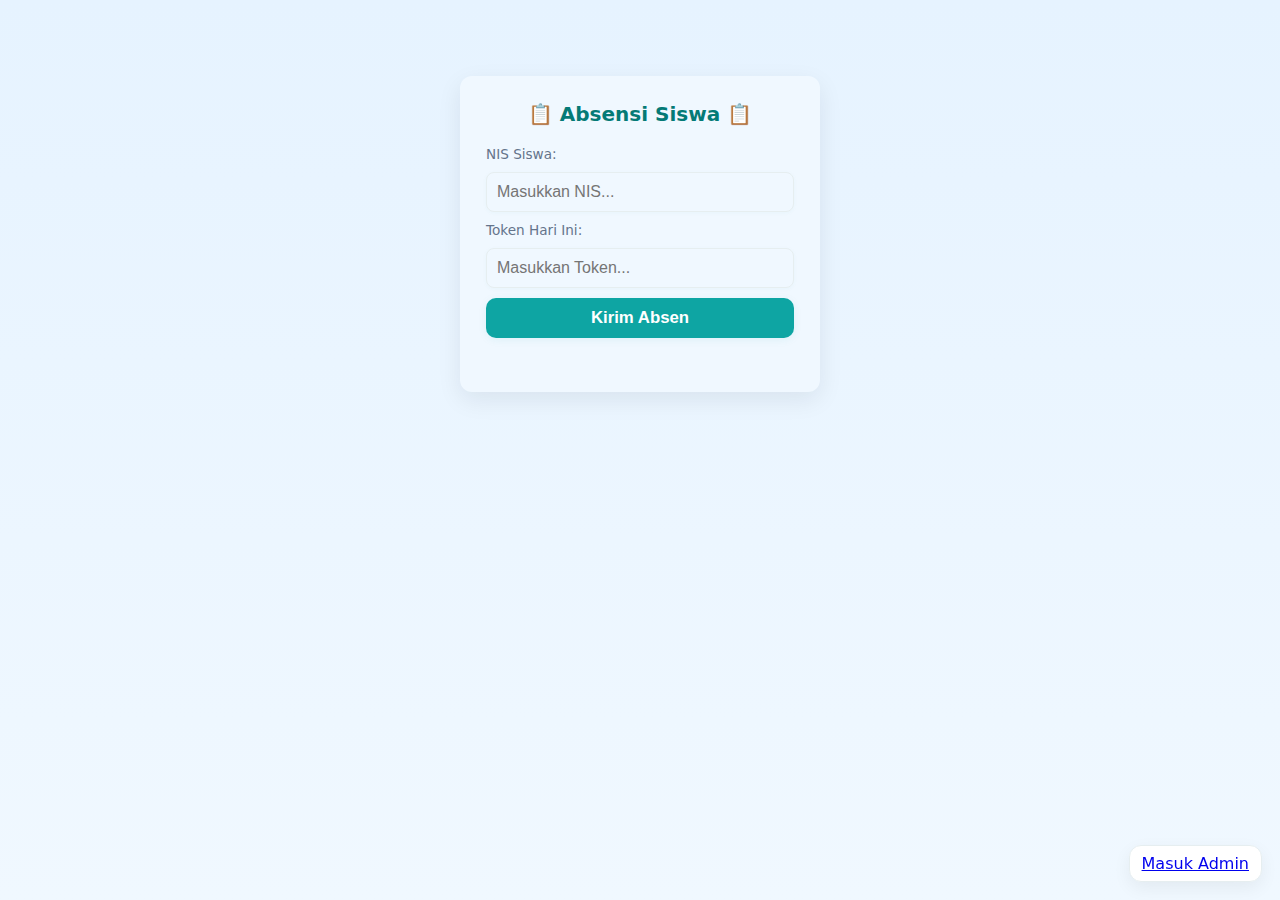
<file: index.html>
<!DOCTYPE html>
<html lang="id">

<head>
  <meta charset="UTF-8">
  <title>Absensi Siswa</title>
  <link rel="stylesheet" href="css/style.css">
</head>

<body>
  <div class="container">
    <h1>📋 Absensi Siswa 📋</h1>
    <form id="absenForm">
      <label for="nis">NIS Siswa:</label>
      <input type="text" id="nis" required placeholder="Masukkan NIS...">

      <label for="token">Token Hari Ini:</label>
      <input type="text" id="token" required placeholder="Masukkan Token...">

      <button type="submit">Kirim Absen</button>
    </form>

    <p id="status" class="status"></p>
  </div>

  <script src="js/absen.js"></script>

  <a href="operator-login.html" class="operator-corner">Masuk Admin</a>

</body>

</html>
</file>
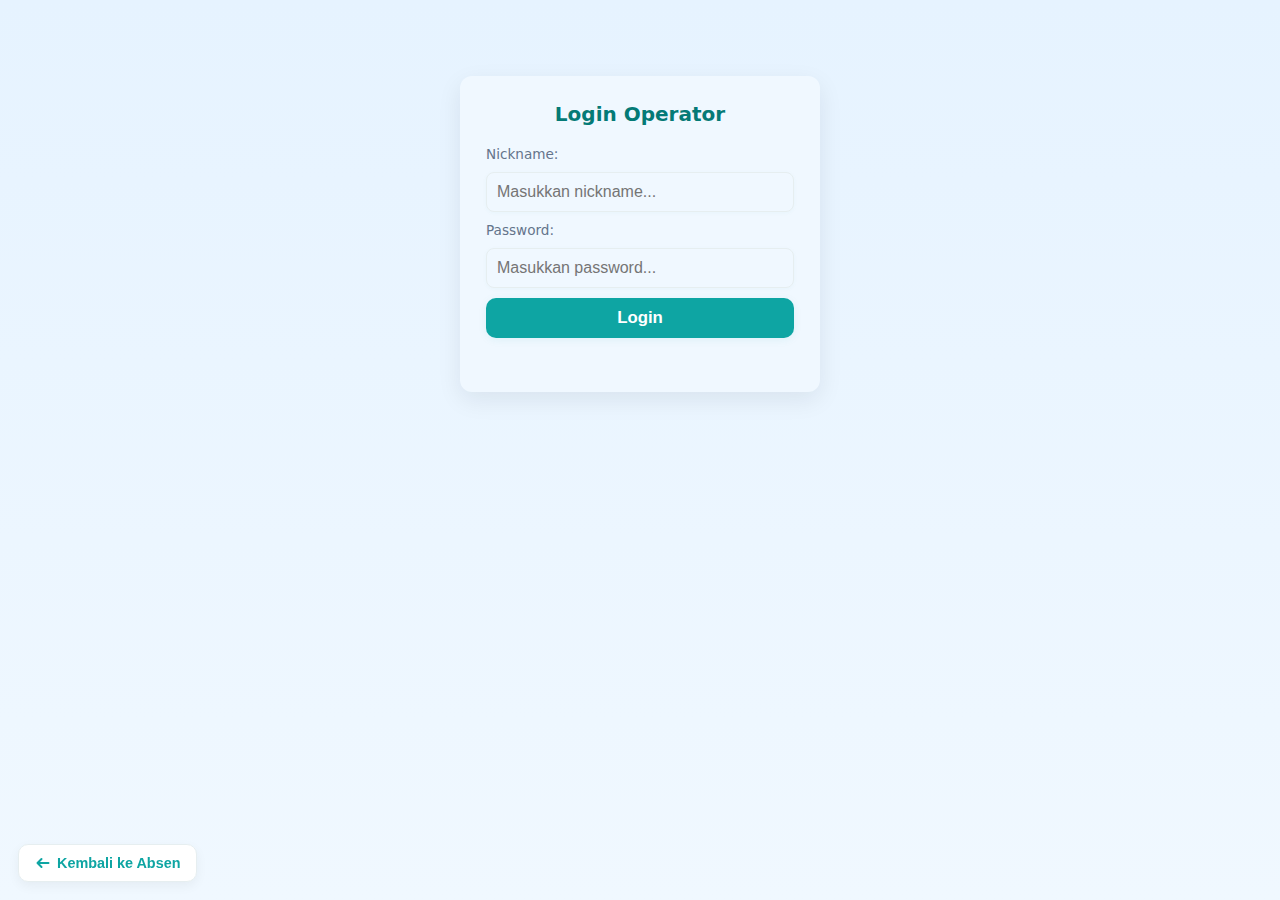
<file: operator-login.html>
<!DOCTYPE html>
<html lang="id">

<head>
  <meta charset="UTF-8">
  <title>Login Operator</title>
  <link rel="stylesheet" href="css/style.css">
</head>

<body>
  <div class="container">
    <h1>Login Operator</h1>
    <form id="loginForm">
      <label for="nickname">Nickname:</label>
      <input type="text" id="nickname" required placeholder="Masukkan nickname...">

      <label for="password">Password:</label>
      <input type="password" id="password" required placeholder="Masukkan password...">

      <button type="submit">Login</button>
    </form>

    <p id="loginStatus" class="status"></p>
  </div>

  <button id="backToAbsen" class="back-button">
    <svg width="16" height="16" viewBox="0 0 16 16" fill="none" xmlns="http://www.w3.org/2000/svg"
      style="margin-right: 6px;">
      <path d="M6.5 12L2.5 8M2.5 8L6.5 4M2.5 8H13.5" stroke="currentColor" stroke-width="2" stroke-linecap="round"
        stroke-linejoin="round" />
    </svg>
    Kembali ke Absen
  </button>

  <script src="js/operator-login.js"></script>

  <button id="go-operator" class="hidden">Masuk Halaman Operator</button>
  <div id="token-container" class="hidden">
    <p id="token-text"></p>
  </div>

  <script>
    document.getElementById('backToAbsen')?.addEventListener('click', () => {
      window.location.href = 'index.html';
    });
  </script>

</body>

</html>
</file>
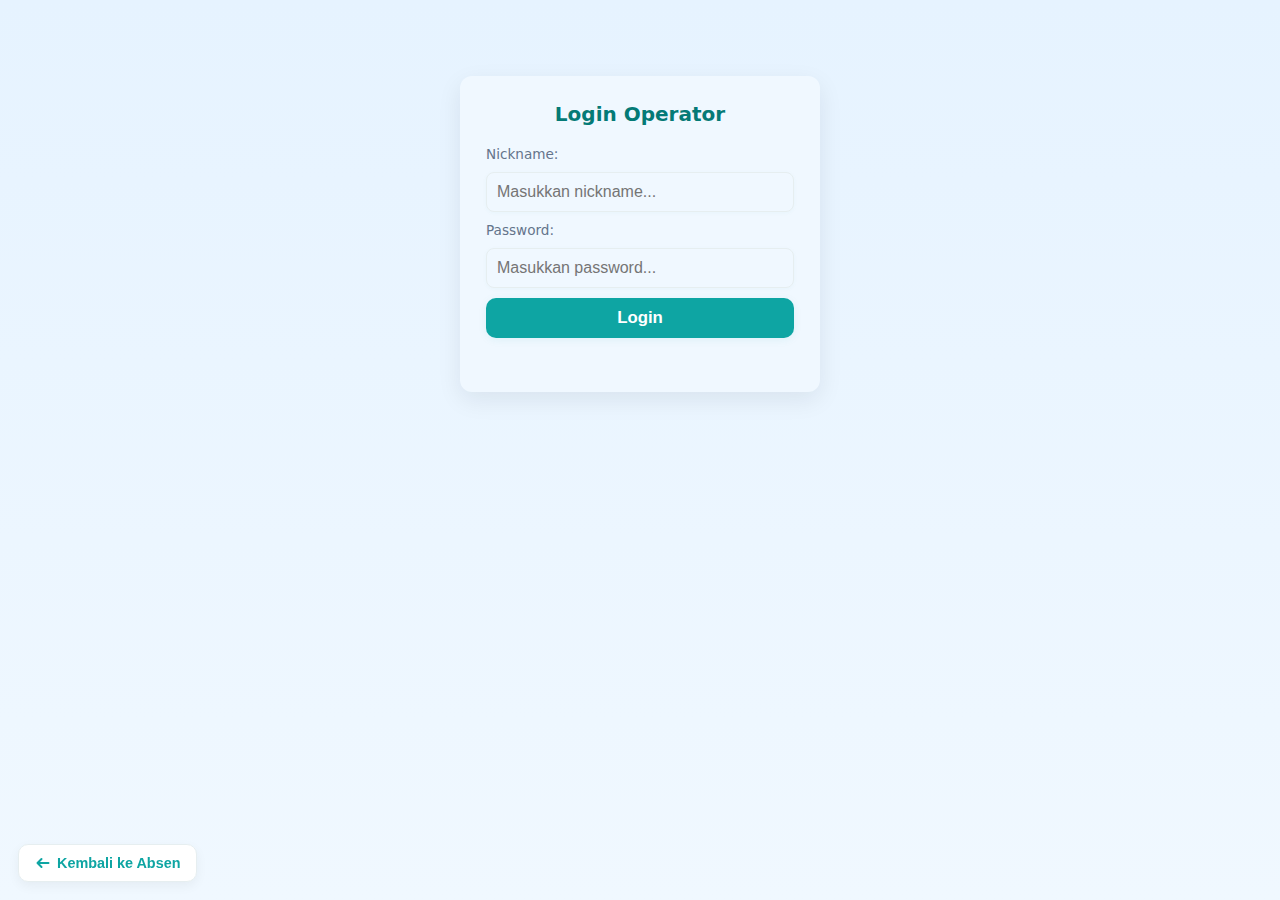
<file: operator.html>
<!DOCTYPE html>
<html lang="id">

<head>
  <meta charset="UTF-8">
  <title>Halaman Operator</title>
  <link rel="stylesheet" href="css/operator.css">
</head>

<body>

  <header>
    <h2>Panel Operator</h2>
    <div>
      <span id="tokenAktif">Token: -</span>
      <button id="logoutBtn">Logout</button>
    </div>
  </header>

  <main>
    <h3>Daftar Siswa</h3>

    <form id="addForm">
      <input type="text" id="nama" placeholder="Nama siswa" required>
      <input type="text" id="nis" placeholder="NIS" required>
      <button type="submit">Tambah</button>
    </form>

    <div class="table-container">
      <table id="tabelSiswa">
        <thead>
          <tr>
            <th>No</th>
            <th>Nama</th>
            <th>NIS</th>
            <th>Aksi</th>
          </tr>
        </thead>
        <tbody></tbody>
      </table>
    </div>

    <hr class="divider">

    <section id="rekapSection">
      <h3>Rekap Absensi</h3>

      <div id="filterButtons" class="filter-buttons">
        <button data-filter="hari" class="active">Hari Ini</button>
        <button data-filter="minggu">1 Minggu Terakhir</button>
      </div>

      <div class="table-container">
        <table id="tabelRekap">
          <thead>
            <tr>
              <th>No</th>
              <th>Nama</th>
              <th>NIS</th>
              <th>Tanggal</th>
              <th>Status</th>
              <th>Aksi</th>
            </tr>
          </thead>
          <tbody></tbody>
        </table>
      </div>
    </section>
  </main>

  <script src="js/operator.js"></script>


</body>

</html>
</file>
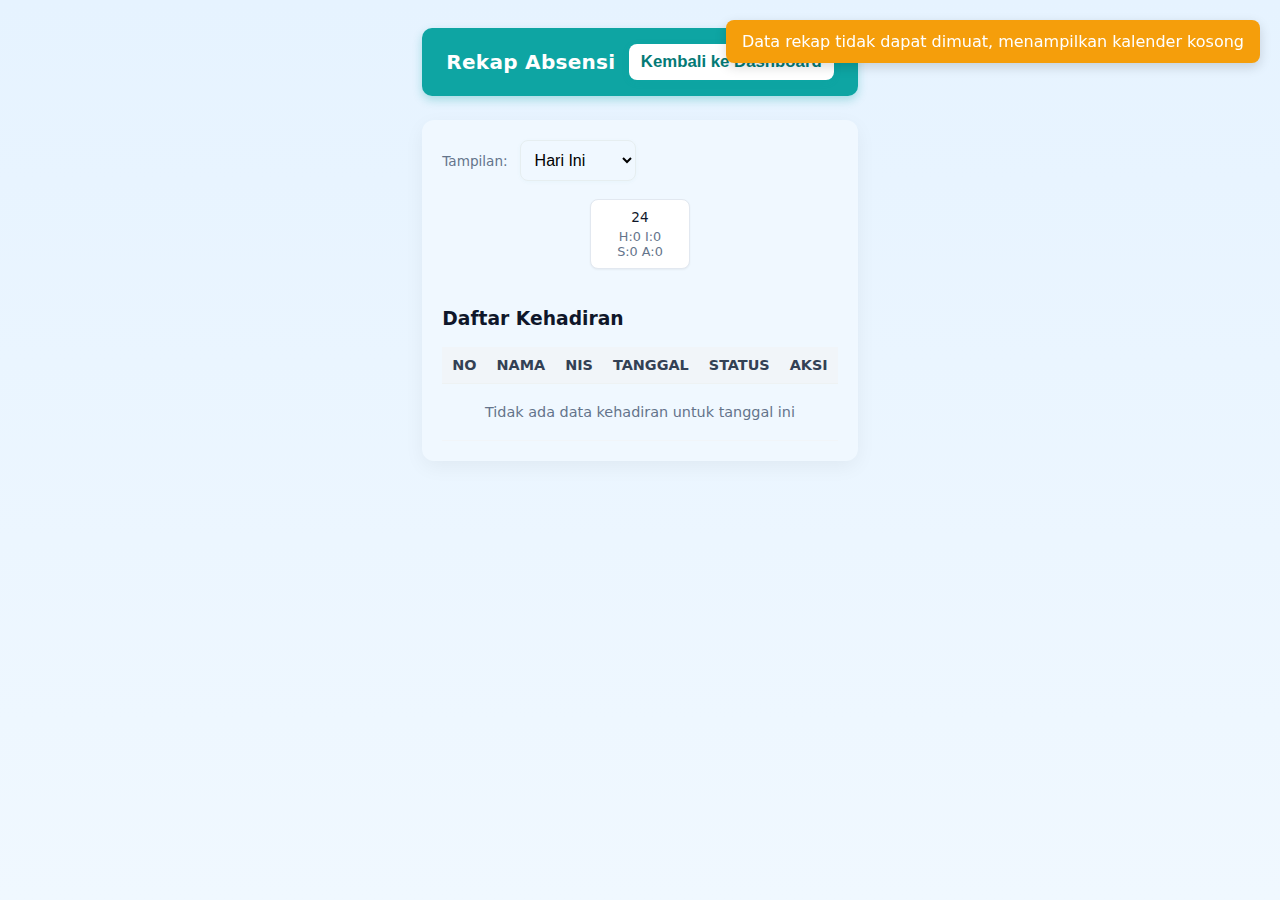
<file: rekap.html>
<!DOCTYPE html>
<html lang="id">

<head>
    <meta charset="UTF-8">
    <title>Rekap Absensi</title>
    <link rel="stylesheet" href="css/style.css">
</head>

<body>
    <div class="page-container">
        <header>
            <h2>Rekap Absensi</h2>
            <div>
                <button onclick="window.location.href='operator.html'">Kembali ke Dashboard</button>
            </div>
        </header>

        <main>
            <!-- Filter & tampilan kalender -->
            <div class="filter-controls">
                <label for="viewMode">Tampilan:</label>
                <select id="viewMode" onchange="changeViewMode(this.value)">
                    <option value="hari">Hari Ini</option>
                    <option value="minggu">Minggu Ini</option>
                </select>

                <!-- Mode grid sudah dihapus, tidak ada tombol toggle -->
            </div>

            <div id="calendarView" class="calendar-view"></div>

            <!-- Mode grid sudah dihapus, tidak ada container grid -->

            <div class="table-container">
                <h3 id="tableTitle">Daftar Kehadiran</h3>
                <button id="showAllBtn" onclick="showAllData()" style="display:none; margin-bottom:10px;">Tampilkan
                    Semua</button>
                <table id="tabelRekap">
                    <thead>
                        <tr>
                            <th>No</th>
                            <th>Nama</th>
                            <th>NIS</th>
                            <th>Tanggal</th>
                            <th>Status</th>
                            <th>Aksi</th>
                        </tr>
                    </thead>
                    <tbody></tbody>
                </table>
            </div>
        </main>
    </div>

    <script src="js/rekap.js"></script>
</body>

</html>
</file>
<file: css/style.css>
:root {
  --bg: #e6f3ff;
  /* Putih kebiruan sedikit */
  --card: #f0f8ff;
  /* Putih kebiruan */
  --muted: #64748b;
  /* Abu-abu kebiruan */
  --accent: #0ea5a3;
  /* Biru tosca */
  --accent-strong: #047a76;
  /* Biru tosca gelap */
  --success: #4fc3a1;
  /* Hijau tosca */
  --danger: #ef4444;
  /* Merah tetap */
  --glass: rgba(240, 248, 255, 0.8);
  /* Glass dengan putih kebiruan */
  --light-green: #d1fae5;
  /* Hijau muda */
  --light-blue: #dbeafe;
  /* Biru muda */
}

* {
  box-sizing: border-box
}

body {
  font-family: Inter, 'Segoe UI', system-ui, -apple-system, 'Helvetica Neue', Arial;
  margin: 0;
  min-height: 100vh;
  background: linear-gradient(180deg, var(--bg) 0%, #f0f8ff 100%);
  color: #0f172a;
  padding: 28px;
  display: flex;
  flex-direction: column;
  align-items: center;
  justify-content: flex-start;
}

.container {
  background: var(--card);
  border-radius: 16px;
  box-shadow: 0 12px 32px rgba(16, 24, 40, 0.12);
  width: 360px;
  padding: 32px 28px 26px 28px;
  margin-top: 48px;
  display: flex;
  flex-direction: column;
  align-items: center;
  transition: box-shadow 0.2s, transform 0.2s;
}

.container:hover {
  box-shadow: 0 20px 48px rgba(16, 24, 40, 0.18);
  transform: translateY(-2px) scale(1.01);
}

form {
  display: flex;
  flex-direction: column;
  gap: 14px;
  margin-top: 18px;
  width: 100%;
  align-items: stretch;
}

label {
  font-size: 0.95rem;
  color: var(--muted);
  font-weight: 500;
}

input,
select {
  padding: 12px;
  border-radius: 10px;
  border: 1.5px solid #e6eef0;
  background: #f8fbff;
  font-size: 1rem;
  transition: border 0.2s, box-shadow 0.2s;
  box-shadow: 0 1px 4px rgba(14, 165, 163, 0.04);
}

input:focus,
select:focus {
  border-color: var(--accent);
  box-shadow: 0 2px 8px rgba(14, 165, 163, 0.10);
  outline: none;
}

button {
  background: var(--accent);
  color: white;
  border: none;
  padding: 12px 0;
  border-radius: 12px;
  cursor: pointer;
  font-size: 1.05rem;
  font-weight: 600;
  box-shadow: 0 2px 8px rgba(14, 165, 163, 0.08);
  transition: background 0.2s, box-shadow 0.2s;
}

button:disabled {
  opacity: 0.6;
  cursor: not-allowed;
}

button:hover:not(:disabled) {
  background: var(--accent-strong);
  box-shadow: 0 4px 16px rgba(14, 165, 163, 0.16);
}

/* Container untuk form absensi */
.container {
  background: var(--card);
  border-radius: 12px;
  box-shadow: 0 8px 24px rgba(16, 24, 40, 0.08);
  width: 360px;
  padding: 26px
}

/* Form elements untuk absensi */
h1 {
  margin: 0 0 8px 0;
  color: var(--accent-strong);
  font-size: 1.25rem
}

form {
  display: flex;
  flex-direction: column;
  gap: 10px;
  margin-top: 12px
}

label {
  font-size: 0.85rem;
  color: var(--muted)
}

input,
select {
  padding: 10px;
  border-radius: 8px;
  border: 1px solid #e6eef0;
  background: transparent
}

button {
  background: var(--accent);
  color: white;
  border: none;
  padding: 10px 12px;
  border-radius: 10px;
  cursor: pointer
}

button:disabled {
  opacity: 0.6;
  cursor: not-allowed
}

button:hover:not(:disabled) {
  background: var(--accent-strong)
}

.status {
  margin-top: 12px;
  font-weight: 600
}

.status.success {
  color: var(--success)
}

.status.error {
  color: var(--danger)
}

.status.info {
  color: var(--muted)
}

.card {
  background: var(--glass);
  backdrop-filter: blur(4px);
  padding: 18px;
  border-radius: 10px;
  margin-top: 18px
}

.operator-corner {
  position: fixed;
  right: 18px;
  bottom: 18px;
  background: #fff;
  border-radius: 12px;
  padding: 8px 12px;
  border: 1px solid #e6eef0;
  box-shadow: 0 6px 18px rgba(2, 6, 23, 0.06)
}

#go-operator {
  position: fixed;
  right: 18px;
  bottom: 18px;
  background: var(--accent);
  color: white;
  padding: 10px 16px;
  border-radius: 10px;
  z-index: 1000;
}

.back-button {
  position: fixed;
  left: 18px;
  bottom: 18px;
  background: white;
  color: var(--accent);
  border: 1px solid #e6eef0;
  padding: 10px 16px;
  border-radius: 10px;
  cursor: pointer;
  font-size: 0.9rem;
  display: flex;
  align-items: center;
  box-shadow: 0 4px 12px rgba(0, 0, 0, 0.05);
  transition: all 0.2s ease;
  z-index: 1000;
}

.back-button:hover {
  background: var(--accent);
  color: white;
  border-color: var(--accent);
  transform: translateY(-1px);
  box-shadow: 0 4px 16px rgba(14, 165, 163, 0.2);
}

/* Modal */
.modal {
  position: fixed;
  inset: 0;
  background: rgba(2, 6, 23, 0.45);
  display: flex;
  align-items: center;
  justify-content: center
}

.modal.hidden {
  display: none
}

.modal-content {
  width: 380px;
  background: var(--card);
  padding: 16px;
  border-radius: 10px
}

.month-list {
  display: grid;
  grid-template-columns: repeat(3, 1fr);
  gap: 8px;
  margin-top: 12px
}

.month-item {
  padding: 8px;
  border-radius: 6px;
  text-align: center;
  border: 1px solid #eef2f3;
  background: #fbfcfd;
  cursor: pointer
}

.month-item:hover {
  background: #f1fbfa
}

/* Table styles (rekap/operator tables) */
.table-container {
  margin-top: 18px
}

table {
  width: 100%;
  border-collapse: collapse;
  background: transparent
}

thead th {
  background: var(--light-blue);
  text-align: left;
  padding: 10px;
  border-bottom: 1px solid #eef2f3
}

tbody td {
  padding: 10px;
  border-bottom: 1px solid #f1f5f9
}

/* Calendar view */
.calendar-view {
  display: grid;
  grid-template-columns: repeat(auto-fit, minmax(120px, 1fr));
  gap: 12px;
  margin: 18px 0;
  justify-items: center;
}

/* Monthly calendar specific */
.calendar-view:has(.month-header) {
  grid-template-columns: repeat(7, 1fr);
  gap: 4px;
}

/* Month header styling */
.month-header {
  grid-column: 1 / -1;
  text-align: center;
  font-size: 1.2rem;
  font-weight: 600;
  color: var(--accent-strong);
  margin-bottom: 10px;
  padding: 10px;
  background: var(--card);
  border-radius: 8px;
  box-shadow: 0 2px 6px rgba(0, 0, 0, 0.1);
}

/* Date cell variations for monthly calendar */
.date-cell .current-month {
  font-weight: 600;
  color: #0f172a;
}

.date-cell .other-month {
  color: #94a3b8;
  font-weight: 400;
}

.date-cell.clickable {
  cursor: pointer;
}

.date-cell.clickable:hover {
  background: var(--light-blue);
}

.date-cell.disabled {
  background: var(--light-blue);
  cursor: not-allowed;
  opacity: 0.6;
}

/* Date detail modal */
.date-detail-modal {
  max-width: 500px;
  padding: 20px;
}

.date-detail-modal h3 {
  margin: 0 0 15px 0;
  color: var(--accent-strong);
  text-align: center;
}

.date-detail-content {
  max-height: 300px;
  overflow-y: auto;
}

.detail-item {
  display: flex;
  justify-content: space-between;
  padding: 8px 0;
  border-bottom: 1px solid #e2e8f0;
}

.detail-item:last-child {
  border-bottom: none;
}

.detail-item span:first-child {
  font-weight: 500;
  color: var(--muted);
}

.detail-item span:last-child {
  font-weight: 600;
  color: var(--accent-strong);
}

.date-cell {
  padding: 8px;
  border-radius: 8px;
  background: #fff;
  border: 1px solid #e2e8f0;
  text-align: center;
  font-weight: 500;
  min-height: 60px;
  min-width: 100px;
  display: flex;
  flex-direction: column;
  justify-content: center;
  align-items: center;
  box-shadow: 0 1px 3px rgba(0, 0, 0, 0.1);
  transition: all 0.2s ease;
}

.date-cell:hover {
  transform: translateY(-2px);
  box-shadow: 0 4px 12px rgba(0, 0, 0, 0.15);
}

.date-cell.header {
  background: var(--accent);
  color: white;
  font-weight: 600;
  border: none;
  box-shadow: 0 2px 6px rgba(14, 165, 163, 0.2);
}

.date-cell.header:hover {
  transform: none;
  box-shadow: 0 2px 6px rgba(14, 165, 163, 0.2);
}

.date-cell.hadir {
  background: linear-gradient(135deg, #ecfdf5 0%, #d1fae5 100%);
  border-color: #10b981;
}

.date-cell.izin {
  background: linear-gradient(135deg, #fff7ed 0%, #fed7aa 100%);
  border-color: #f97316;
}

.date-cell.sakit {
  background: linear-gradient(135deg, #eff6ff 0%, #bfdbfe 100%);
  border-color: #3b82f6;
}

.date-cell.alpa {
  background: linear-gradient(135deg, #fff1f2 0%, #fecaca 100%);
  border-color: #ef4444;
}

.date-cell.selected {
  background: linear-gradient(135deg, #dbeafe 0%, #bfdbfe 100%);
  border-color: #3b82f6;
  box-shadow: 0 4px 12px rgba(59, 130, 246, 0.3);
  transform: scale(1.05);
}

.date-cell small {
  font-size: 0.8rem;
  color: #64748b;
  margin-top: 4px;
  line-height: 1.2;
  font-weight: 500;
}

@media (max-width:600px) {
  body {
    padding: 12px
  }

  .container {
    width: 100%;
    padding: 18px
  }

  .calendar-view {
    grid-template-columns: repeat(auto-fit, minmax(60px, 1fr));
    gap: 6px;
  }

  .date-cell {
    padding: 8px;
    min-height: 50px;
    font-size: 0.9rem;
  }

  .date-cell small {
    font-size: 0.7rem;
  }
}



header {
  width: 100%;
  background: var(--accent);
  color: white;
  padding: 16px 24px;
  border-radius: 10px;
  display: flex;
  justify-content: space-between;
  align-items: center;
  box-shadow: 0 4px 10px rgba(14, 165, 163, 0.3);
}

header h2 {
  margin: 0;
  font-size: 1.25rem;
  letter-spacing: 0.3px;
}

header button {
  background: white;
  color: var(--accent-strong);
  border: none;
  padding: 8px 12px;
  border-radius: 8px;
  cursor: pointer;
  transition: 0.2s;
}

header button:hover {
  background: var(--light-green);
}

/* Layout utama */
main {
  margin-top: 24px;
  background: var(--card);
  border-radius: 12px;
  padding: 20px;
  box-shadow: 0 6px 20px rgba(0, 0, 0, 0.05);
  width: 100%;
  max-width: 960px;
}

/* Filter controls */
.filter-controls {
  display: flex;
  flex-wrap: wrap;
  gap: 12px;
  align-items: center;
  justify-content: flex-start;
  margin-bottom: 16px;
}

/* filter button di operator.html */
.filter-buttons {
  display: flex;
  gap: 10px;
  align-items: center;
}

.filter-buttons .active {
  background: var(--accent-strong);
  color: white;
  border-radius: 8px;
  padding: 8px 12px;
}

.btn-month {
  background: transparent;
  border: 1px solid #e6eef0;
  padding: 8px 12px;
  border-radius: 8px;
  cursor: pointer;
  color: var(--accent-strong);
}

.month-dropdown-container {
  position: relative;
  display: inline-block
}

.month-dropdown {
  position: absolute;
  top: 42px;
  left: 0;
  min-width: 220px;
  background: var(--card);
  border: 1px solid #e6eef0;
  border-radius: 8px;
  box-shadow: 0 8px 24px rgba(2, 6, 23, 0.08);
  padding: 8px;
  z-index: 999;
}

.month-dropdown.hidden {
  display: none
}

.month-item {
  padding: 8px;
  border-radius: 6px;
  cursor: pointer
}

.month-item:hover {
  background: #f1fbfa
}

/* Table */
.table-container {
  margin-top: 20px;
  overflow-x: auto;
}

table {
  border-collapse: collapse;
  width: 100%;
  font-size: 0.9rem;
}

thead th {
  background: #f1f5f9;
  text-transform: uppercase;
  font-weight: 600;
  color: #334155;
}

tbody tr:hover {
  background: var(--light-blue);
  transition: 0.2s;
}

/* Calendar */
.calendar-view {
  grid-template-columns: repeat(auto-fit, minmax(100px, 1fr));
  gap: 8px;
}

.date-cell {
  font-size: 0.85rem;
  font-weight: 500;
  border-radius: 8px;
  min-height: 70px;
  display: flex;
  flex-direction: column;
  justify-content: center;
  box-shadow: 0 1px 2px rgba(0, 0, 0, 0.05);
}

/* Modal perbaikan */
.modal-content {
  max-width: 420px;
  box-shadow: 0 10px 25px rgba(0, 0, 0, 0.2);
}

.month-item {
  background: #f9fafb;
  border: 1px solid #e2e8f0;
  transition: all 0.2s;
}

.month-item:hover {
  background: var(--light-green);
  transform: translateY(-2px);
}


/* === Rekap Bulan Dropdown === */
.month-dropdown-container {
  position: relative;
  display: inline-block;
}

.btn-month {
  background-color: #4fc3a1;
  color: white;
  border: none;
  padding: 8px 14px;
  border-radius: 8px;
  cursor: pointer;
  font-weight: 500;
  transition: background-color 0.2s;
}

.btn-month:hover {
  background-color: #3ca886;
}

/* Floating dropdown */
.month-dropdown {
  position: absolute;
  top: 110%;
  left: 0;
  background: var(--card);
  box-shadow: 0 4px 10px rgba(0, 0, 0, 0.15);
  border-radius: 10px;
  padding: 10px;
  z-index: 100;
  width: 200px;
  display: flex;
  flex-direction: column;
  gap: 6px;
  animation: fadeIn 0.15s ease-out;
}

.month-dropdown button {
  background: none;
  border: none;
  text-align: left;
  padding: 8px 10px;
  border-radius: 6px;
  cursor: pointer;
  transition: background 0.2s;
}

.month-dropdown button:hover {
  background-color: var(--light-blue);
}

.hidden {
  display: none;
}

/* Simple fade animation */
@keyframes fadeIn {
  from {
    opacity: 0;
    transform: translateY(-5px);
  }

  to {
    opacity: 1;
    transform: translateY(0);
  }
}

/* Notification animations */
@keyframes slideIn {
  from {
    opacity: 0;
    transform: translateX(100%);
  }

  to {
    opacity: 1;
    transform: translateX(0);
  }
}

@keyframes slideOut {
  from {
    opacity: 1;
    transform: translateX(0);
  }

  to {
    opacity: 0;
    transform: translateX(100%);
  }
}

/* Mode grid sudah dihapus dari sistem rekap */

#showAllBtn {
  background: var(--accent);
  color: white;
  border: none;
  padding: 8px 12px;
  border-radius: 6px;
  cursor: pointer;
  font-size: 0.9rem;
  transition: background 0.2s;
}

#showAllBtn:hover {
  background: var(--accent-strong);
}
</file>
<file: css/operator.css>
* {
  box-sizing: border-box;
  margin: 0;
  padding: 0;
}

body {
  font-family: "Poppins", sans-serif;
  background: hsl(201, 91%, 74%);
  color: #2f3640;
  padding: 20px;
}

/* header */
header {
  display: flex;
  justify-content: space-between;
  align-items: center;
  background: #2f3640;
  color: white;
  padding: 15px 25px;
  border-radius: 12px;
}

/*Struktur Utama */
main {
  margin-top: 30px;
  background: white;
  border-radius: 12px;
  padding: 25px;
  box-shadow: 0 4px 12px rgba(0, 0, 0, 0.08);
}

/* form */
#addForm {
  display: flex;
  flex-wrap: wrap;
  gap: 20px;
  margin-bottom: 15px;
}

#addForm input {
  flex: 1;
  padding: 10px;
  border: 1px solid #dcdde1;
  border-radius: 8px;
  font-size: 14px;
}

#addForm button {
  background: #273c75;
  color: white;
  border: none;
  padding: 10px 18px;
  border-radius: 8px;
  cursor: pointer;
  transition: 0.2s ease;
}

#addForm button:hover {
  background: #40739e;
}


/* rekap absensi */
/* Tabel */
.table-container {
  overflow-x: auto;
  border-radius: 10px;
  border: 1px solid #e1e1e1;
}

table {
  width: 100%;
  border-collapse: collapse;
  margin-top: 10px;
  font-size: 14px;
}

th,
td {
  padding: 12px 10px;
  border-bottom: 1px solid #eee;
}

th {
  background: #f0f3f8;
  text-align: left;
  font-weight: 600;
  color: #2f3640;
}

tr:hover td {
  background: #f8f9fc;
}

/* Tombol aksi*/
button.aksi {
  background: #c23616;
  color: white;
  border: none;
  padding: 6px 12px;
  border-radius: 6px;
  cursor: pointer;
  font-size: 13px;
}

button.aksi:hover {
  background: #e84118;
}

/* Divider */
.divider {
  border: none;
  height: 1px;
  background: #dcdde1;
  margin: 30px 0;
}

/* Rekap Absensi */
#rekapSection h3 {
  margin-bottom: 15px;
}

.filter-buttons {
  display: flex;
  gap: 10px;
  margin-bottom: 15px;
}

.filter-buttons button {
  background: #dcdde1;
  border: none;
  padding: 8px 14px;
  border-radius: 8px;
  cursor: pointer;
  font-weight: 500;
  transition: all 0.2s ease;
}

.filter-buttons button.active {
  background: #273c75;
  color: white;
}

.filter-buttons button:hover {
  background: #718093;
  color: white;
}

/* Dropdown Bulan */
.btn-month {
  background: transparent;
  border: 1px solid #e6eef0;
  padding: 8px 12px;
  border-radius: 8px;
  cursor: pointer;
  color: #273c75;
}

.month-dropdown-container {
  position: relative;
  display: inline-block
}

.month-dropdown {
  position: absolute;
  top: 42px;
  left: 0;
  min-width: 220px;
  background: #fff;
  border: 1px solid #e6eef0;
  border-radius: 8px;
  box-shadow: 0 8px 24px rgba(0, 0, 0, 0.08);
  padding: 8px;
  z-index: 999;
}

.month-dropdown.hidden {
  display: none
}

.month-item {
  padding: 8px;
  border-radius: 6px;
  cursor: pointer
}

.month-item:hover {
  background: #f1fbfa
}

/* layout */
.filter-buttons {
  align-items: center;
}
</file>
